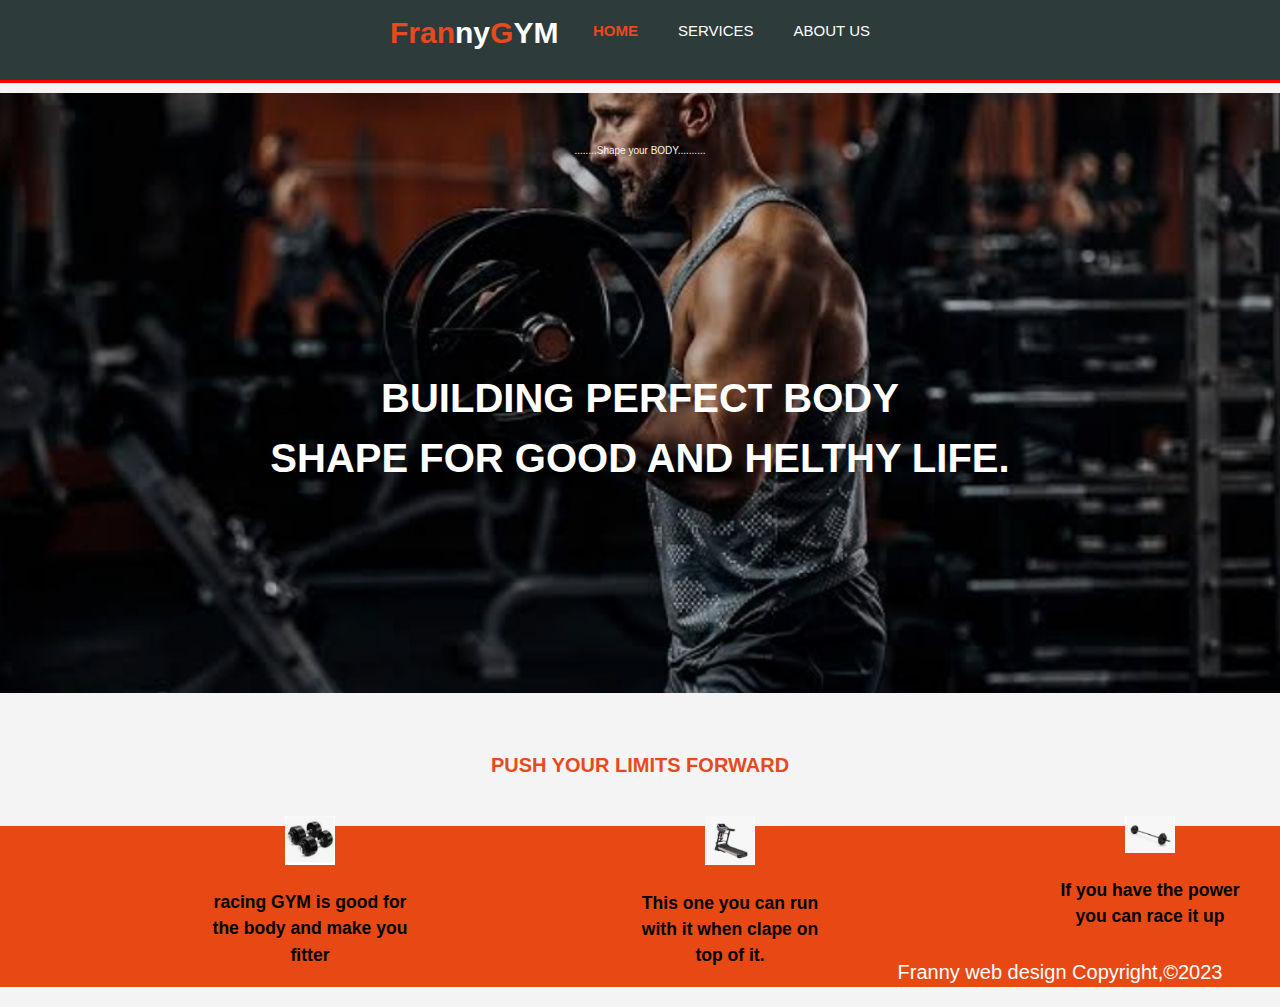
<file: GYm_Design_2/index.html>
<!DOCTYPE html>
<html lang="en">
<head>
    <meta charset="UTF-8">
    <meta name="viewport" content="width=device-width, initial-scale=1.0">
    <title>Franny GYM</title>
    <link rel="stylesheet" href="./CSS/style.css">
</head>
<body>
    <header>
        <div class="container">
            <div id="branding">
                <h1><span class="highlight">Fran</span>ny<span class="highlight">G</span>YM</h1>
            </div>
            
            <nav>
                <ul>
                    <li class="good"><a href="index.html">Home</a></li>
                    <li><a href="services.html">Services</a></li>
                    <li><a href="about.html">About us</a></li>
                </ul>
            </nav>
        </div>
    </header>

    <section id="showcase">
        <div class="contatainer">
            <p>........Shape your BODY..........</p>
            <h1>BUILDING PERFECT BODY<br>SHAPE FOR GOOD AND HELTHY LIFE.</h1>
        </div>
    </section>

    <section id="boxes">
        <div class="container">
            <div class="box"></div>
            <h4>PUSH YOUR LIMITS FORWARD</h4>
        </div>
        <div class="box">
            <img src="hand_gym.jpg.jpg">
            <h3> racing GYM is good for the body and make you fitter </h3>
        </div>
        <div class="box">
            <img src="run_gym.jpg">
            <h3>This one you can run with it when clape on top of it.</h3>
        </div>
        <div class="box">
            <img src="race_gym.jpg">
            <h3>If you have the power you can race it up</h3>
        </div>
    </section>

    <footer>
        <p>Franny web design Copyright,&COPY;2023</p>
    </footer>
</body>
</html>
</file>
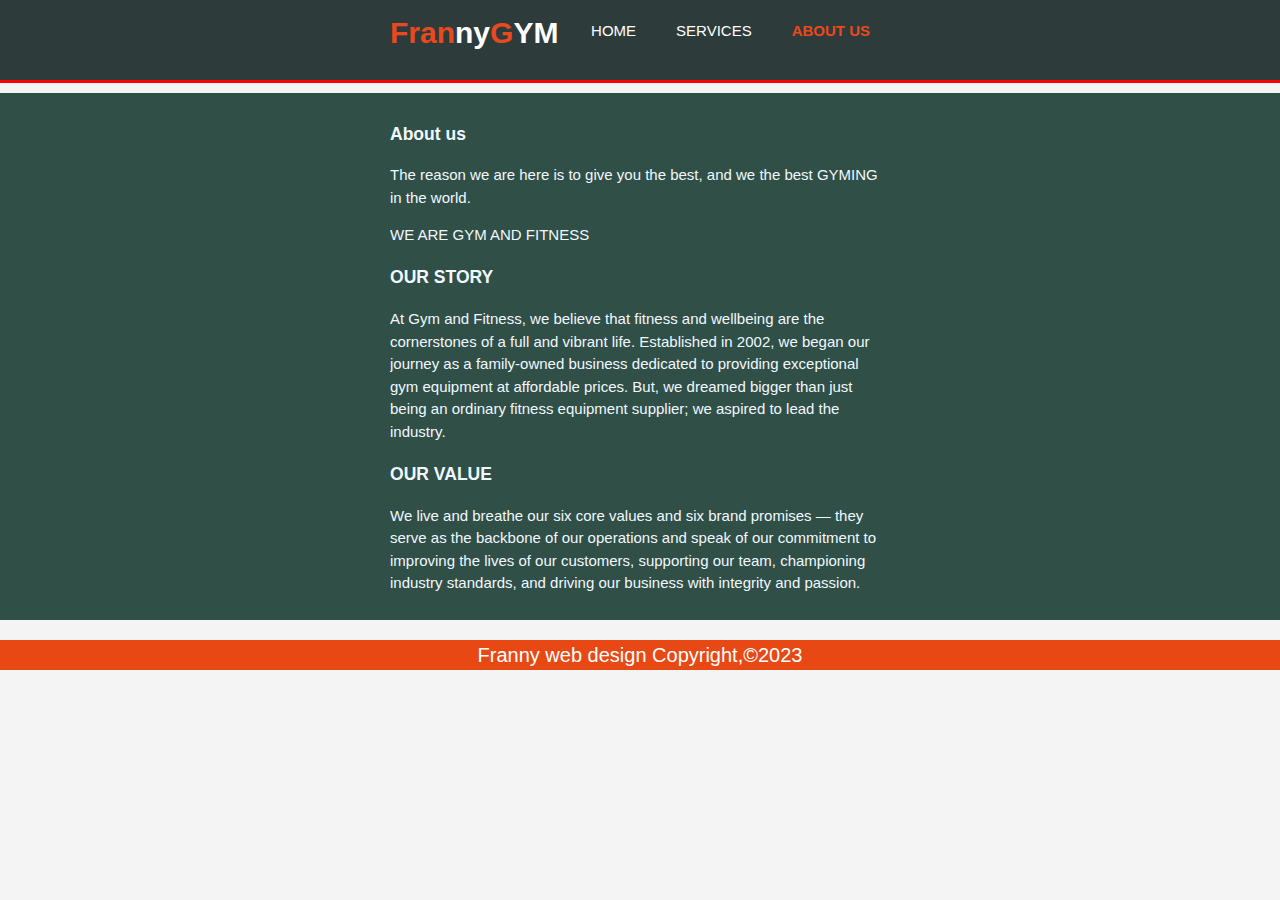
<file: GYm_Design_2/About.html>
<!DOCTYPE html>
<html lang="en">
<head>
    <meta charset="UTF-8">
    <meta name="viewport" content="width=device-width, initial-scale=1.0">
    <title>Franny GYM</title>
    <link rel="stylesheet" href="./CSS/style.css">
</head>
<body>
    
    <header>
        <div class="container">
            <div id="branding">
                <h1><span class="highlight">Fran</span>ny<span class="highlight">G</span>YM</h1>
            </div>
            <nav>
                <ul>
                    <li><a href="index.html">Home</a></li>
                    <li><a href="services.html">Services</a></li>
                    <li class="good"><a href="about.html">About us</a></li>
                </ul>
            </nav>
        </div>
    </header>

    <section id="power">
        <div class="container">
            <h3>About us</h3>
            <p>The reason we are here is to give you the best, and we the best GYMING in the world.</p>
            <p>WE ARE GYM AND FITNESS
            </p>
            <h3>OUR STORY</h3>
            <p>At Gym and Fitness, we believe that fitness and wellbeing are the cornerstones of a full and vibrant life.
                 Established in 2002, we began our journey as a family-owned business dedicated to providing exceptional gym equipment at affordable prices.
                  But, we dreamed bigger than just being an ordinary fitness equipment supplier; we aspired to lead the industry.

            </p>
            <h3>OUR VALUE</h3>
            <p>We live and breathe our six core values and six brand promises — they 
                serve as the backbone of our operations and speak of our commitment to 
                improving the lives of our customers, supporting our team, championing
                 industry standards, and driving our business with integrity and passion.

            </p>
        </div>
    </section>

    <footer>
    <p>Franny web design Copyright,&COPY;2023</p>
</footer>
</body>
</html>
</file>
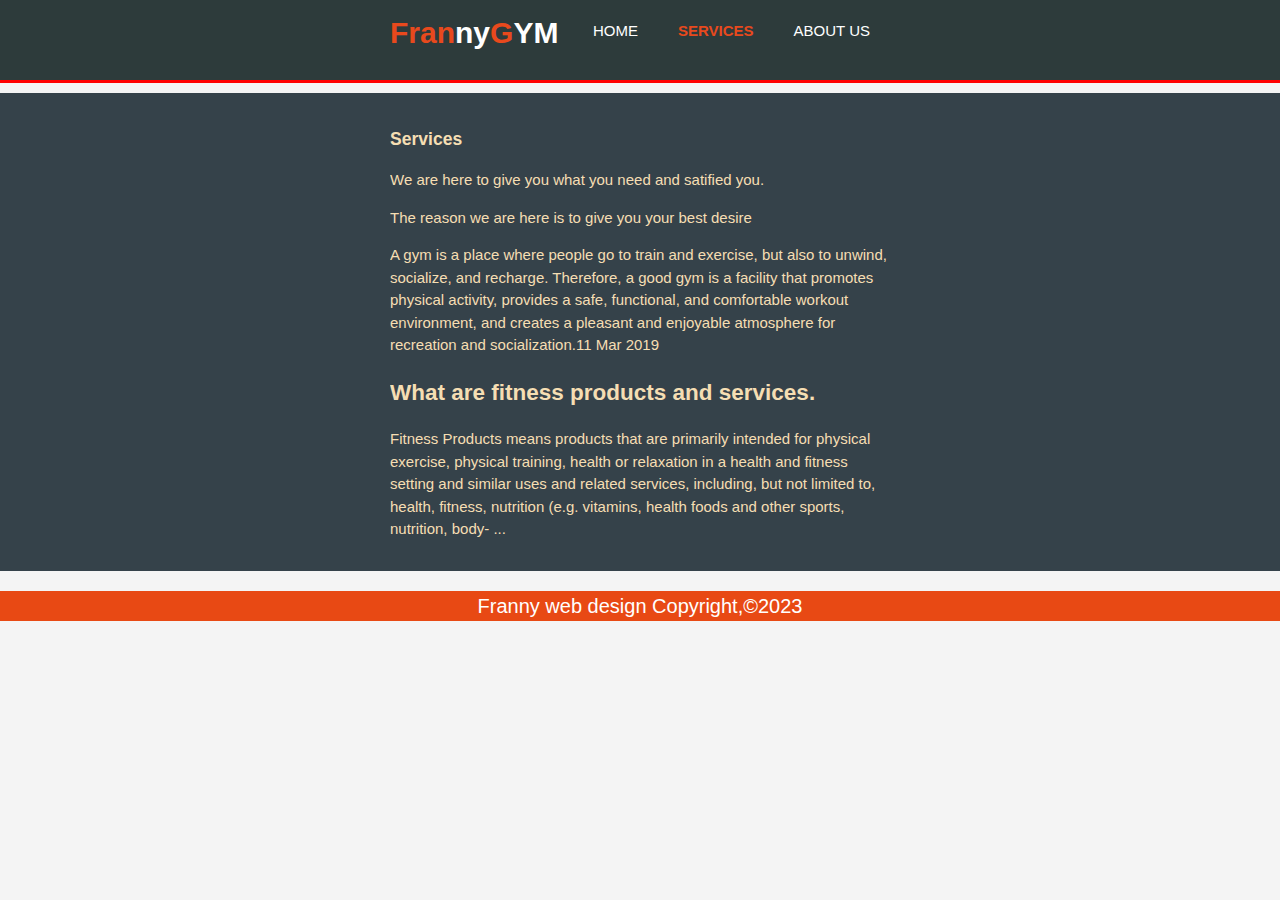
<file: GYm_Design_2/services.html>
<!DOCTYPE html>
<html lang="en">
<head>
    <meta charset="UTF-8">
    <meta name="viewport" content="width=device-width, initial-scale=1.0">
    <title>Franny GYM</title>
    <link rel="stylesheet" href="./CSS/style.css">
</head>
<body>
    
    <header>
        <div class="container">
            <div id="branding">
                <h1><span class="highlight">Fran</span>ny<span class="highlight">G</span>YM</h1>
            </div>
            <nav>
                <ul>
                    <li><a href="index.html">Home</a></li>
                    <li class="good"><a href="services.html">Services</a></li>
                    <li><a href="about.html">About us</a></li>
                </ul>
            </nav>
        </div>
    </header>

    <section id="dark">
        <div class="container">
            <h3>Services</h3>
            <p>We are here to give you what you need and satified you.</p>
            <p>The reason we are here is to give you your best desire</p>
            <p>A gym is a place where people go to train and exercise,
                 but also to unwind, socialize, and recharge.
                  Therefore, a good gym is a facility that promotes physical activity,
                   provides a safe, functional, and comfortable workout environment,
                    and creates a pleasant and enjoyable atmosphere for recreation and socialization.11 Mar 2019
            </p>
            <h2>What are fitness products and services.</h2>
            <p>Fitness Products means products that are primarily intended for physical exercise,
                 physical training, health or relaxation in a health and fitness setting and similar uses and related services,
                  including, but not limited to, health, fitness,
                   nutrition (e.g. vitamins, health foods and other sports, nutrition,
                    body- ...
            </p>
        </div>
    </section>

<footer>
    <p>Franny web design Copyright,&COPY;2023</p> 
</footer>
</body>
</html>
</file>
<file: GYm_Design_2/CSS/style.css>
body{
    font: 15px/1.5 Arial, Helvetica, sans-serif;
    padding: 0;
    margin: 0;
    background-color: #f4f4f4;
    background-repeat: no-repeat;
}

/*GLOBAL*/
.container{
     width: 500px;
    margin: auto;
    overflow: hidden; 
}

ul{
    margin: 0;
    padding: 0;
}

/*header*/
header {
    background: rgb(45, 59, 59);
    color: #ffffff;
    padding-top: 10px;
    min-height : 70px;
    border-bottom : red 3px solid;
}

header a{
    color: white;
    text-decoration:none;
    text-transform: uppercase;
    font-size: 15px;
}

header li{
    float: left;
    display: inline;
    padding: 0 20px 0 20px;
}

header #branding{
    float: left;
}

header #branding h1{
    margin: 0;
}

header nav{
    float: right;
    margin-top: 10px;
}

header a:hover{
    color: #13644e;
    font-weight: bold;
}

header .highlight, header .good a{
    color: #e8491d;
    font-weight: bold;
}

/* showcase */
#showcase{
    background: url('../showcase.jpg');
    color: #ffffff;
    background-repeat: no-repeat;
    min-height: 600px;
    text-align: center;
    background-size: cover;
    background-position: center;
}

#showcase p{
    color: #f5f5f5;
    font-size: 10px;
    padding: 50px;
}

#showcase h1{
    font-size: 40px;
    margin-top: 160px;
}

/*boxes*/
#boxes{
    margin-top: 30px;
}
#boxes h4{
    color: #e8491d;
    text-align: center;
    font-size: 20px;
}
#boxes .box{
    float: left;
    text-align: center;
    width: 200px;
    padding: 10px;
    margin-left: 200px;
}

#boxes .box img{
    width: 50px;
}

/*dark*/
#dark{
    background: #35424a;
    padding: 15px;
    margin-top: 10px;
    margin-bottom: 10px;
    color:wheat ;
}

#power{
    background: #304f47;
    color: aliceblue;
    padding: 10px;
    margin-top: 10px;
    margin-bottom: 10px;
}

footer{
    color: white;
    background: #e84914;
    text-align: center;
    font-size: 20px;
}
</file>
